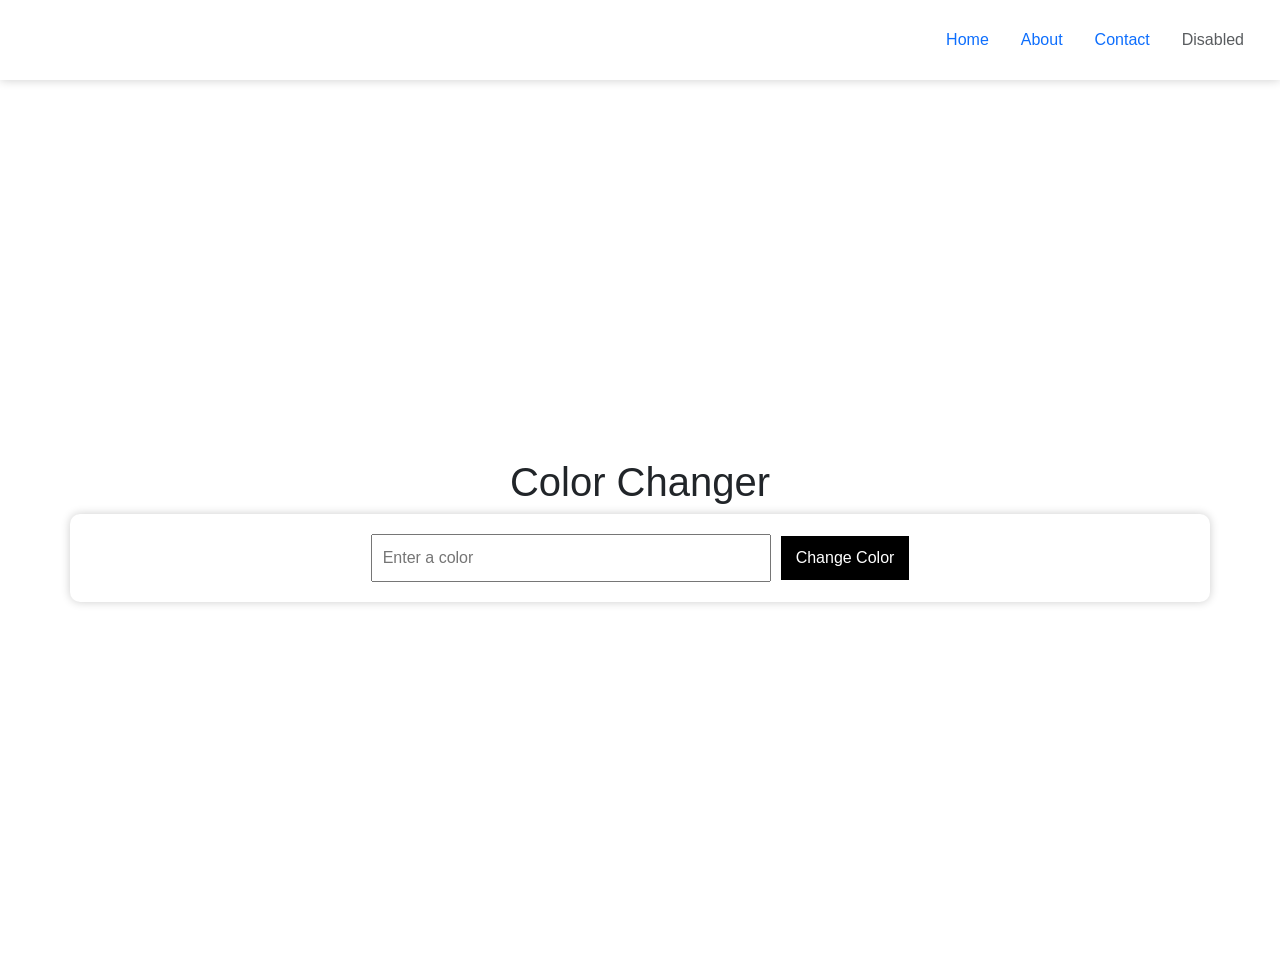
<file: index.html>
<!DOCTYPE html>
<html lang="en">
  <head>
    <meta charset="UTF-8" />
    <meta name="viewport" content="width=device-width, initial-scale=1.0" />
    <title>Learning Git</title>
    <link rel="stylesheet" href="style.css" />
    <script src="script.js" defer></script>
    <link
      href="https://cdn.jsdelivr.net/npm/bootstrap@5.3.8/dist/css/bootstrap.min.css"
      rel="stylesheet"
      integrity="sha384-sRIl4kxILFvY47J16cr9ZwB07vP4J8+LH7qKQnuqkuIAvNWLzeN8tE5YBujZqJLB"
      crossorigin="anonymous"
    />
  </head>
  <body>
    <div class="header">
      <ul class="nav justify-content-end">
        <li class="nav-item">
          <a class="nav-link" href="index.html">Home</a>
        </li>
        <li class="nav-item">
          <a class="nav-link active" aria-current="page" href="about.html"
            >About</a
          >
        </li>
        <li class="nav-item">
          <a class="nav-link" href="contact.html">Contact</a>
        </li>
        <li class="nav-item">
          <a class="nav-link disabled" aria-disabled="true">Disabled</a>
        </li>
      </ul>
    </div>
    <div class="main">
      <h1>Color Changer</h1>
      <div class="container">
        <form action="#">
          <input type="text" class="color-input" placeholder="Enter a color" />
          <button type="submit" class="change-color">Change Color</button>
        </form>
      </div>
    </div>
    <script
      src="https://cdn.jsdelivr.net/npm/bootstrap@5.3.8/dist/js/bootstrap.bundle.min.js"
      integrity="sha384-FKyoEForCGlyvwx9Hj09JcYn3nv7wiPVlz7YYwJrWVcXK/BmnVDxM+D2scQbITxI"
      crossorigin="anonymous"
    ></script>
  </body>
</html>
</file>
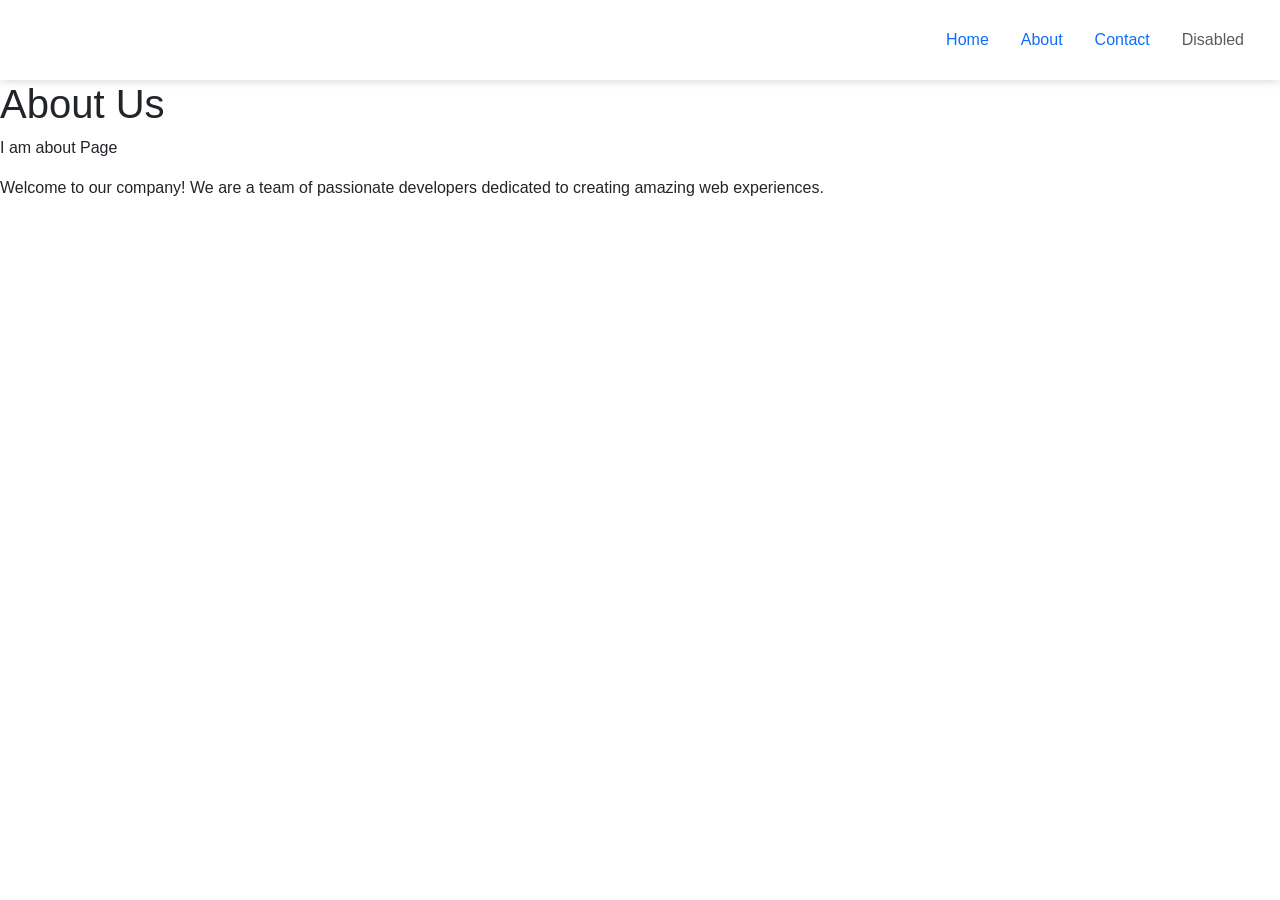
<file: about.html>
<!DOCTYPE html>
<html lang="en">
  <head>
    <meta charset="UTF-8" />
    <meta name="viewport" content="width=device-width, initial-scale=1.0" />
    <title>About Us</title>
    <link rel="stylesheet" href="style.css" />
    <script src="script.js" defer></script>
    <link
      href="https://cdn.jsdelivr.net/npm/bootstrap@5.3.8/dist/css/bootstrap.min.css"
      rel="stylesheet"
      integrity="sha384-sRIl4kxILFvY47J16cr9ZwB07vP4J8+LH7qKQnuqkuIAvNWLzeN8tE5YBujZqJLB"
      crossorigin="anonymous"
    />
  </head>
  <body>
     <div class="header">
      <ul class="nav justify-content-end">
        <li class="nav-item">
          <a class="nav-link" href="index.html">Home</a>
        </li>
        <li class="nav-item">
          <a class="nav-link active" aria-current="page" href="about.html"
            >About</a
          >
        </li>
        <li class="nav-item">
          <a class="nav-link" href="contact.html">Contact</a>
        </li>
        <li class="nav-item">
          <a class="nav-link disabled" aria-disabled="true">Disabled</a>
        </li>
      </ul>
    </div>
    <h1>About Us</h1>
    <p>I am about Page </p>
    <p>Welcome to our company! We are a team of passionate developers dedicated to creating amazing web experiences.</p>
  <script
      src="https://cdn.jsdelivr.net/npm/bootstrap@5.3.8/dist/js/bootstrap.bundle.min.js"
      integrity="sha384-FKyoEForCGlyvwx9Hj09JcYn3nv7wiPVlz7YYwJrWVcXK/BmnVDxM+D2scQbITxI"
      crossorigin="anonymous"
    ></script>
  </body>
</html>
</file>
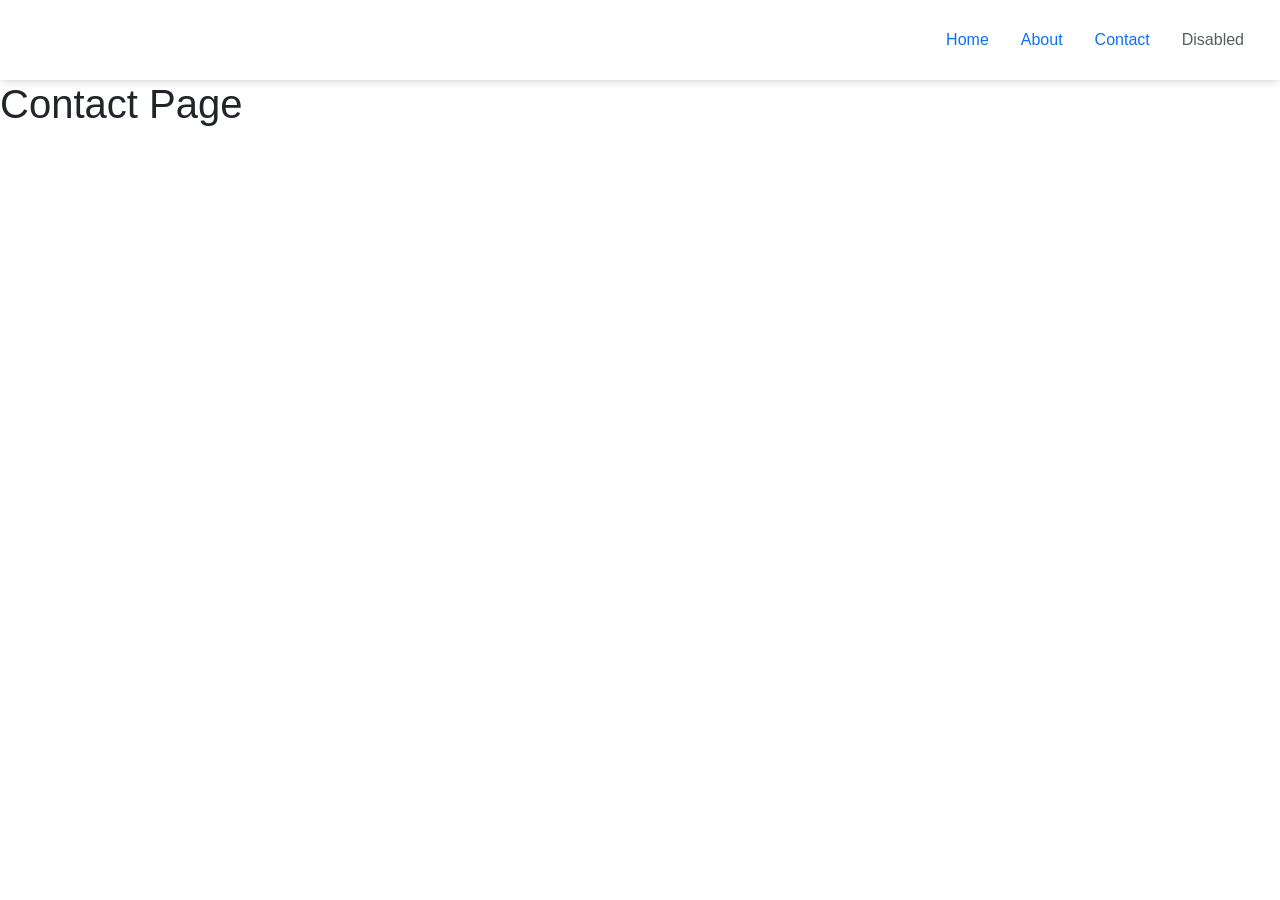
<file: contact.html>
<!DOCTYPE html>
<html lang="en">
  <head>
    <meta charset="UTF-8" />
    <meta name="viewport" content="width=device-width, initial-scale=1.0" />
    <title>Contact Us</title>
    <link rel="stylesheet" href="style.css" />
    <script src="script.js" defer></script>
    <link
      href="https://cdn.jsdelivr.net/npm/bootstrap@5.3.8/dist/css/bootstrap.min.css"
      rel="stylesheet"
      integrity="sha384-sRIl4kxILFvY47J16cr9ZwB07vP4J8+LH7qKQnuqkuIAvNWLzeN8tE5YBujZqJLB"
      crossorigin="anonymous"
    />
  </head>
  <body>
      <div class="header">
      <ul class="nav justify-content-end">
        <li class="nav-item">
          <a class="nav-link" href="index.html">Home</a>
        </li>
        <li class="nav-item">
          <a class="nav-link active" aria-current="page" href="about.html"
            >About</a
          >
        </li>
        <li class="nav-item">
          <a class="nav-link" href="contact.html">Contact</a>
        </li>
        <li class="nav-item">
          <a class="nav-link disabled" aria-disabled="true">Disabled</a>
        </li>
      </ul>
    </div>
    <h1>Contact Page</h1>  
<script
      src="https://cdn.jsdelivr.net/npm/bootstrap@5.3.8/dist/js/bootstrap.bundle.min.js"
      integrity="sha384-FKyoEForCGlyvwx9Hj09JcYn3nv7wiPVlz7YYwJrWVcXK/BmnVDxM+D2scQbITxI"
      crossorigin="anonymous"
    ></script>
  </body>
</html>
</file>
<file: style.css>
* {
  margin: 0;
  padding: 0;
  box-sizing: border-box;
  font-family: Arial, sans-serif;
}

.header {
  background-color: white;
  color: black;
  padding: 20px;
  text-align: center;
  box-shadow: 0 0 10px rgba(0, 0, 0, 0.2);
}

.main {
  display: flex;
  flex-direction: column;
  align-items: center;
  justify-content: center;
  height: 100vh;
  transition: background-color 0.3s ease;
}

h1 {
  margin-bottom: 20px;
}

.container {
  background-color: white;
  padding: 20px;
  border-radius: 10px;
  box-shadow: 0 0 10px rgba(0, 0, 0, 0.2);
}
.container form {
  display: flex;
  justify-content: center;
  align-items: center;
  gap: 10px;
}
input {
  padding: 10px;
  width: 400px;
  font-size: 16px;
}

button {
  padding: 10px 15px;
  margin-left: 10px;
  cursor: pointer;
  border: none;
  background-color: black;
  color: white;
  border-radius: 5px;
}

button:hover {
  opacity: 0.8;
}
</file>
